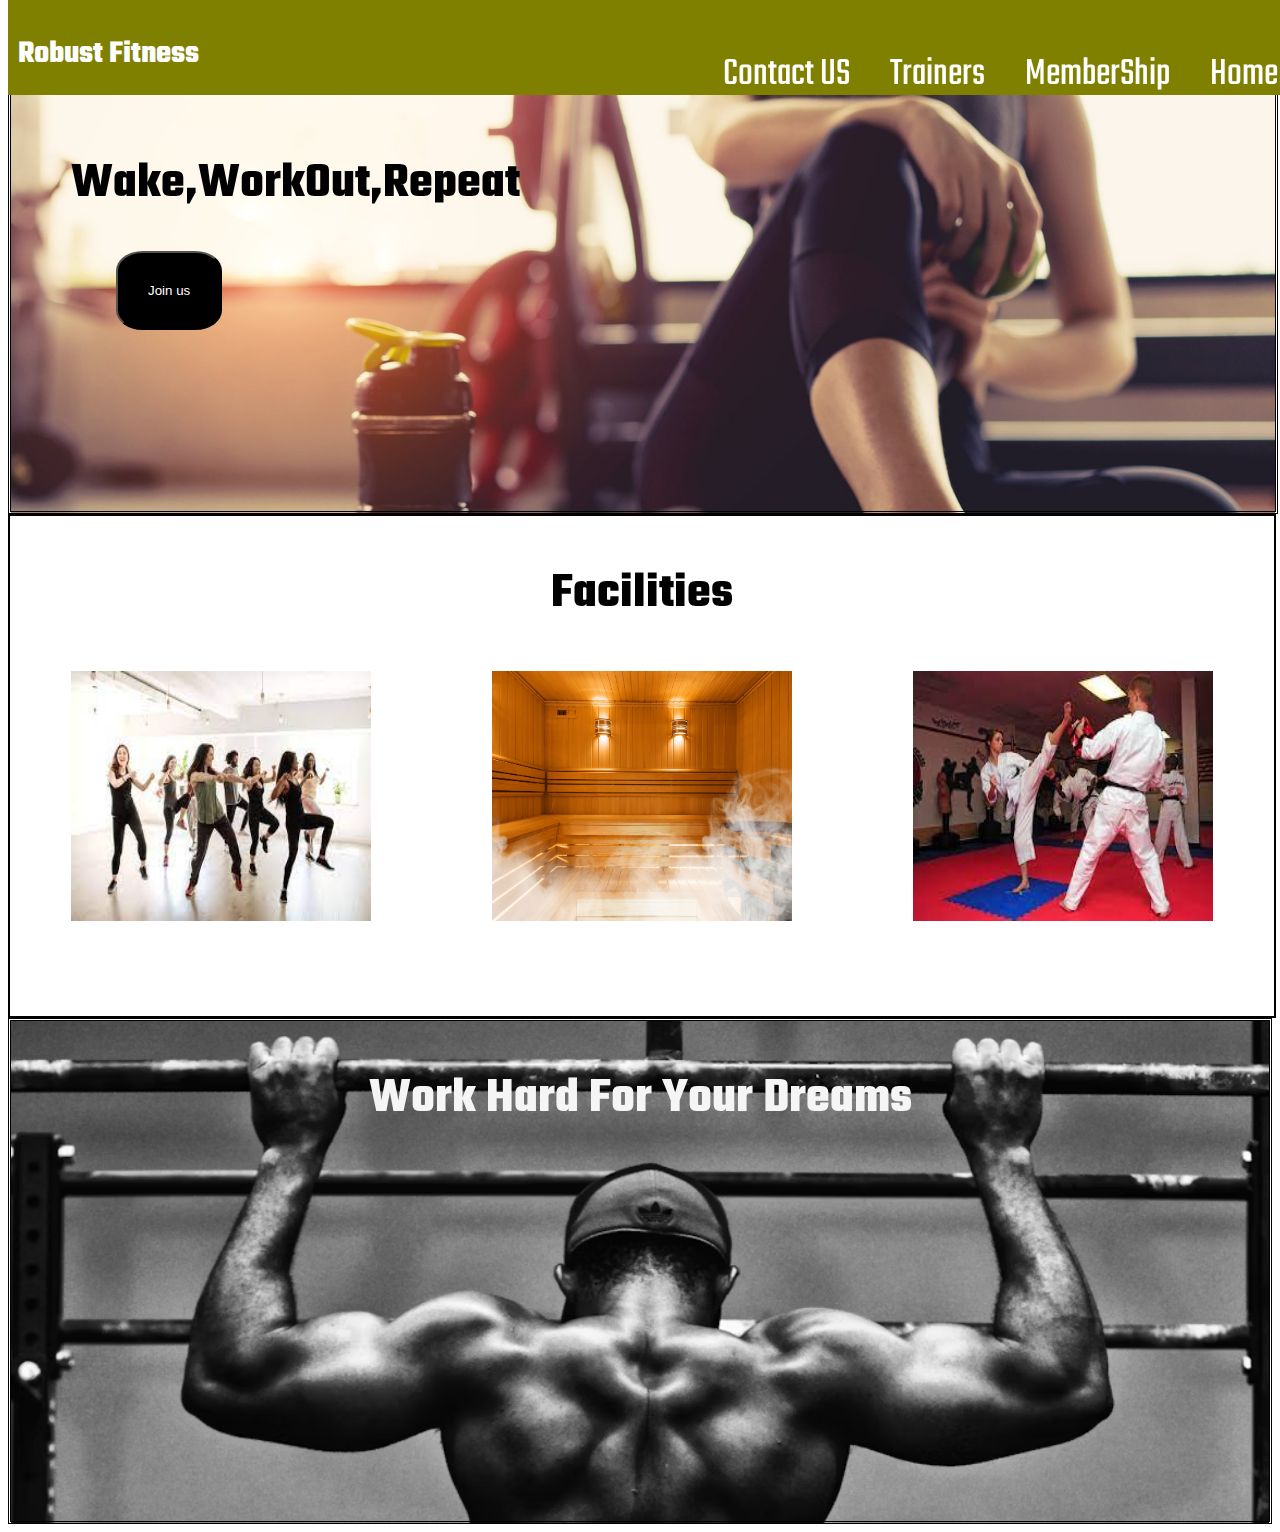
<file: index.html>
<!DOCTYPE html>
<html>
<head>
	<meta charset="utf-8">
	<meta name="viewport" content="width=device-width, initial-scale=1">
	<title>Robust Fitness</title>
	<link rel="stylesheet" type="text/css" href="style.css">
		<link rel="stylesheet" href="https://cdnjs.cloudflare.com/ajax/libs/font-awesome/6.4.2/css/all.min.css" integrity="sha512-z3gLpd7yknf1YoNbCzqRKc4qyor8gaKU1qmn+CShxbuBusANI9QpRohGBreCFkKxLhei6S9CQXFEbbKuqLg0DA==" crossorigin="anonymous" referrerpolicy="no-referrer" />
</head>
<body>
	<header>
		
				<a href="index.html"><h1><i class="fa-solid fa-dumbbell fa-shake"></i>Robust Fitness<i class="fa-solid fa-dumbbell fa-shake"></i></h1></a>

		<ul>
				<li><a href="index.html">Home</a></li>
				<li><a href="plans.html">MemberShip</a></li>
				<li><a href="trainer.html">Trainers</a></li>
				<li><a href="contact.html">Contact US</a></li>
				
			</ul>	
	</header>
<div class="set2">
	<h2 id="mantra">Wake,WorkOut,Repeat</h2>
	<button><a href="contact.html">Join us</a></button>
</div>
<div class="set3">
	<h2 id="buis">Facilities</h2>
	<div class="faci">
		<img id="mcoi" src="mco2.jpeg">
	<img id="mcow"src="mcont.jpg">
	<img id="mcon" src="kar.jpeg">
	
	



	</div>
	
</div>




		<div  class="set1">
		<h2>Work Hard For Your Dreams</h2>

		</div>






	

		
		
</body>
</html>
</file>
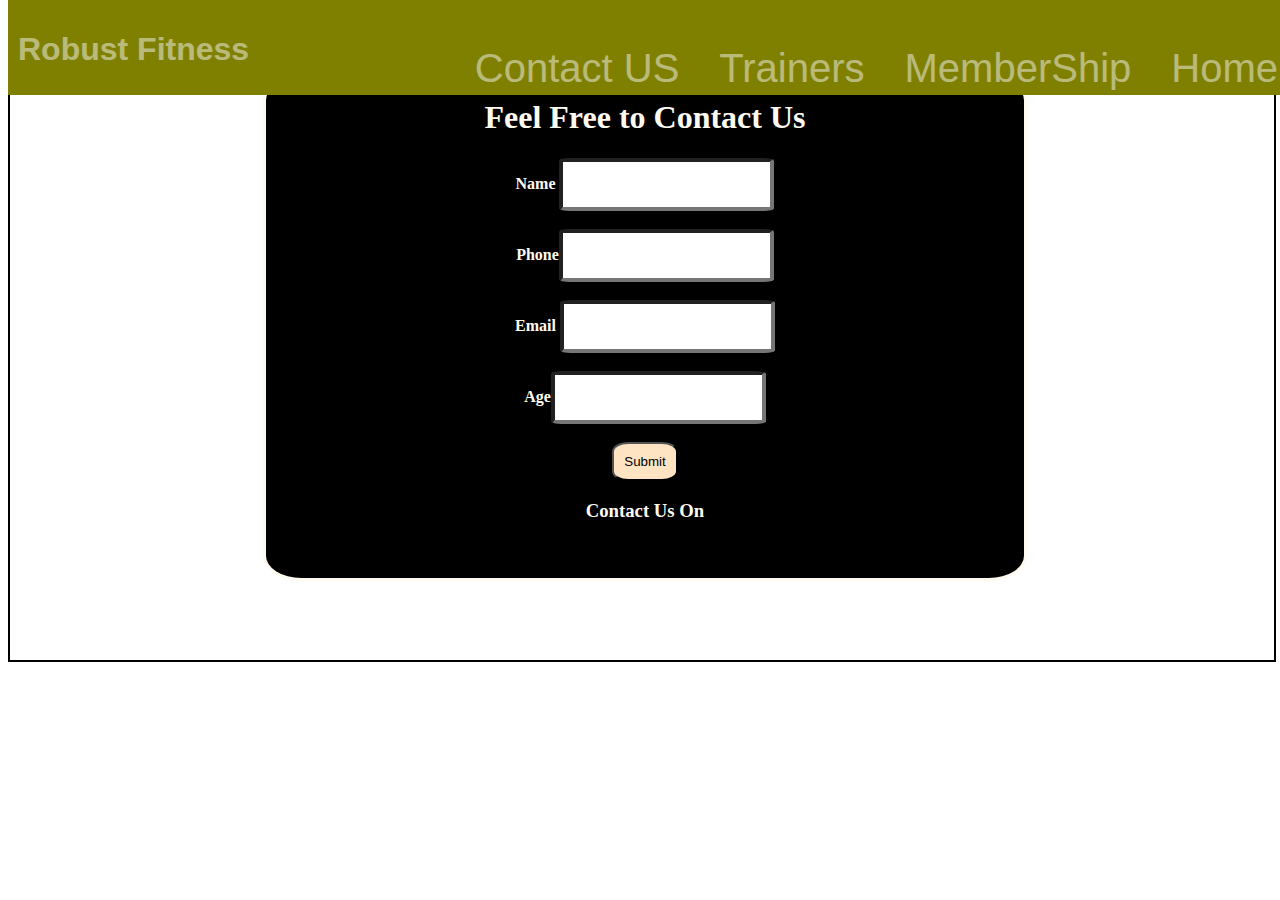
<file: contact.html>
<!DOCTYPE html>
<html>
<head>
	<meta charset="utf-8">
	<meta name="viewport" content="width=device-width, initial-scale=1">
	<title>Robust Fitness</title>
	<link rel="stylesheet" type="text/css" href="contact.css">
		<link rel="stylesheet" href="https://cdnjs.cloudflare.com/ajax/libs/font-awesome/6.4.2/css/all.min.css" integrity="sha512-z3gLpd7yknf1YoNbCzqRKc4qyor8gaKU1qmn+CShxbuBusANI9QpRohGBreCFkKxLhei6S9CQXFEbbKuqLg0DA==" crossorigin="anonymous" referrerpolicy="no-referrer" />
</head>
<body>
	<header>
		
				<a href="index.html"><h1><i class="fa-solid fa-dumbbell fa-shake"></i>Robust Fitness<i class="fa-solid fa-dumbbell fa-shake"></i></h1></a>

		<ul>
				<li><a href="index.html">Home</a></li>
				<li><a href="plans.html">MemberShip</a></li>
				<li><a href="trainer.html">Trainers</a></li>
				<li><a href="contact.html">Contact US</a></li>
				
			</ul>	
	</header>
<div class="form">
	<div class="collect">
		<h1 id="td"> Feel Free to Contact Us</h1>
		<form>
		<b>	Name </b> <input type="name" name="name" id="name" autocomplete="off"><br><br>
		<b>Phone</b><input type="phone" name="phone" id="phn" autocomplete="off"><br><br>

		<b>	Email</b>  <input type="email" name="email" id="ema" autocomplete="off"><br><br>
		<b>Age</b><input type="age" name="age" id="age" autocomplete="off"><br><br>
		<button id="btn" onclick="run()">Submit</button>
		<h3>Contact Us On <a href=""><i class="fa-brands fa-instagram"></i></a></h3>

	</form>

	
</div>
	

</div>

<script type="text/javascript">
	function run() {
		const a = document.getElementById('name').value;
		const b = document.getElementById('phn').value;
		const c = document.getElementById('ema').value;
		const d = document.getElementById('age').value;
		const e = a.length;
		const f = b.length;
		const g = c.length;
		const h = d.length;
		if (e>0 && f>0 && g>0 && h>0)
		 {
		 		document.getElementById('td').innerHTML = 'Thanks For Interest,We Will Contact you Shortly';
		 	    document.getElementById('td').style.color = "green";

		 }
		 else
		 {
		 	alert("please enter your Details")
		 }
	
		
	}
	
</script>



	

		
		
</body>
</html>
</file>
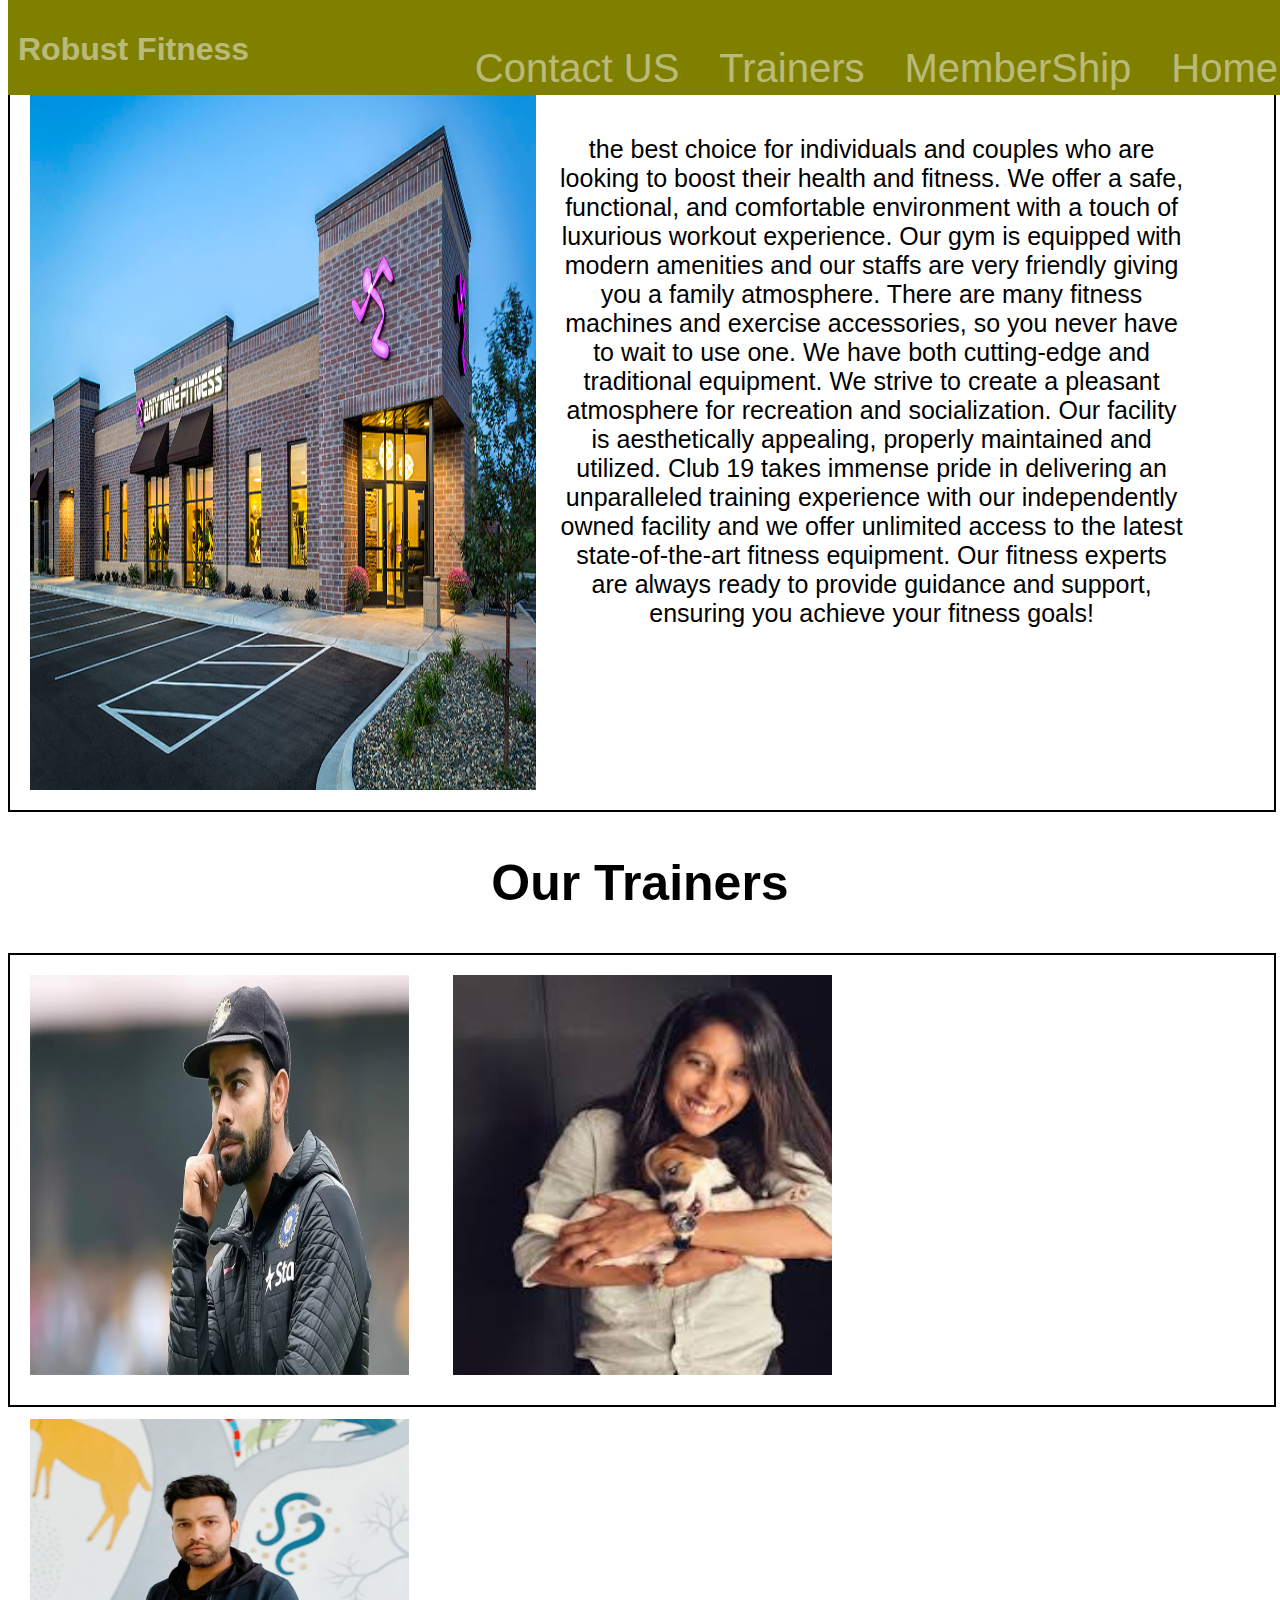
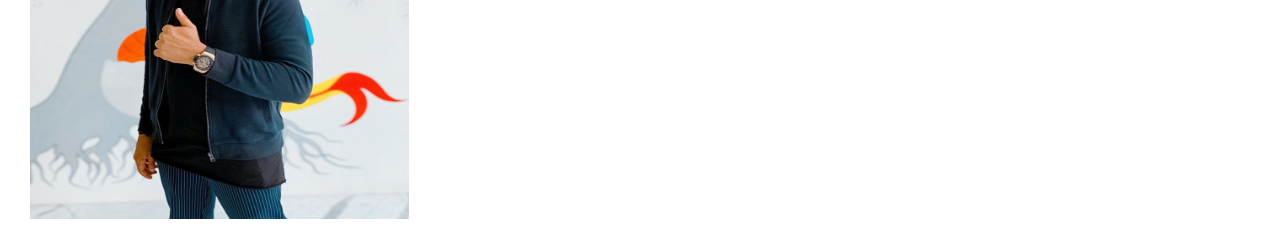
<file: trainer.html>
<!DOCTYPE html>
<html>
<head>
	<meta charset="utf-8">
	<meta name="viewport" content="width=device-width, initial-scale=1">
	<title>Robust Fitness</title>
	<link rel="stylesheet" type="text/css" href="contact.css">
		<link rel="stylesheet" href="https://cdnjs.cloudflare.com/ajax/libs/font-awesome/6.4.2/css/all.min.css" integrity="sha512-z3gLpd7yknf1YoNbCzqRKc4qyor8gaKU1qmn+CShxbuBusANI9QpRohGBreCFkKxLhei6S9CQXFEbbKuqLg0DA==" crossorigin="anonymous" referrerpolicy="no-referrer" />
</head>
<body>
	<header>
		
				<a href="index.html"><h1><i class="fa-solid fa-dumbbell fa-shake"></i>Robust Fitness<i class="fa-solid fa-dumbbell fa-shake"></i></h1></a>

		<ul>
				<li><a href="index.html">Home</a></li>
				<li><a href="plans.html">MemberShip</a></li>
				<li><a href="trainer.html">Trainers</a></li>
				<li><a href="contact.html">Contact US</a></li>
				
			</ul>	
	</header>
	<div class="trainy">

		<img id="loc" src="gym.jpg">
		<div class="cont">
			<h1>This is Our Pride</h1>
			
			<p>the best choice for individuals and couples who are looking to boost their health and fitness. We offer a safe, functional, and comfortable environment with a touch of luxurious workout experience. Our gym is equipped with modern amenities and our staffs are very friendly giving you a family atmosphere. There are many fitness machines and exercise accessories, so you never have to wait to use one. We have both cutting-edge and traditional equipment. We strive to create a pleasant atmosphere for recreation and socialization. Our facility is aesthetically appealing, properly maintained and utilized. Club 19 takes immense pride in delivering an unparalleled training experience with our independently owned facility and we offer unlimited access to the latest state-of-the-art fitness equipment. Our fitness experts are always ready to provide guidance and support, ensuring you achieve your fitness goals!</p>

		</div>
		
		



	</div>
	<h2 id="tf">Our Trainers</h2>
	<div class="trainers">

		<div>
			<img src="virat.webp">
			<img src="jemmi.jpeg">
			<img src="rohit.webp">
			


		</div>

		


	</div>


	

		
		
</body>
</html>
</file>
<file: style.css>
@import url('https://fonts.googleapis.com/css2?family=Dhurjati&family=Teko&display=swap');
@import url('https://fonts.googleapis.com/css2?family=Dhurjati&family=Sacramento&family=Teko&display=swap');
*
{
	scroll-behavior: auto!important;
}
header
{
	font-family: 'Dhurjati', sans-serif;
font-family: 'Teko', sans-serif;
background-color: olive;
height: 75px;
width: 100%;
padding: 10px;
position: fixed;
top: 0;
display: inline-flex;
justify-content: space-between;
z-index: 9999;
}

h2
{
	font-family: 'Teko', sans-serif;
	color: whitesmoke;
	font-size:50px;
}

a{
	color: white;
	text-decoration: none;
}
li{
	display: block;
	list-style-type: none;
	float: right;
	padding: 20px;
	font-size: 40px;
	font-weight: 20px;
	margin-bottom:200px ;
	position: sticky;
	top: 0;

}


.set1
{
	border: 3px double ;
	border-color: black;
	height: 500px;
	background-image: url("bg1.avif");
	background-size: cover;
	background-repeat: no-repeat;
	text-align: center;


}
.set2
{
	border: 3px double;
	height: 500px;
	width: 100%;
	border-color: black;
    border-width: 3px;
    background-image: url("bg2.jpg");
    background-repeat: no-repeat;
    background-size: cover;

}

.set3
{
	border: 3px double;
	border-color: black;
	border-width: 2px;
	height: 500px;
	width: 100%;
	text-align: center;


}
.faci
{
	display: flex;
	align-content: center;
	justify-content: space-around;

}
#mcoi
{
	height: 250px;
	width: 300px;

}

img{
	height: 250px;
	width: 300px;
	display: flex;
	align-content: center;
	justify-content: space-around;

}
.header
{
	margin-bottom: 20px;
}
button
{
	background-color: black;
	padding: 30px;
	margin: 20px;
	position: relative;
	color: floralwhite;
	left: 85px;
	top: 65px;
	border-radius: 25%;

}
button:hover
{
	background-color: white;
	padding: 30px;
	color: black;
	scroll-behavior: smooth;

}

li:hover
{
	background-color: black;
	color: floralwhite;
	padding: 10px;
	opacity: 0.5;

}
img:hover
{
margin: 20px;

	
}
/*****/
@media and (max-width:600px)
{

}

#mantra
{
	color: black;
	font-weight: 2px;
	position: relative;
	left: 60px;
	top: 95px;
}
#buis
{
	color: black;


}
/*******/

.plan1
{
	height: 500px;
	width: 100%;
	border-color: white;
	border-width: 2px;
	border: 3px double;
	background-image: url("pbgq.jpg");
     background-size: 100%;
	background-repeat: no-repeat;


}
#quartely
{
	height: 300px;
	width: 40%;
	border-color: black;
	border-radius: 10%;
	border: 2px solid;
	position: relative;
	left: 15%;
    top: 19%;
    background-color: white;
    text-align: center;
   

}
#quartely:hover
{
	background-color: black;
}
#stp{
	position: relative;
	top: 30%;
}

#stppr
{
	color: white;
	text-align: center;
	font-size: 20px;

}
#stpd
{
	color: white;
	text-align: center;
	font-size: 25px;

}
.plan2
{
	height: 600px;
	width: 100%;
	border: 2px solid;
	border-color: white;
	background-image: url("pbga.jpg");
	background-repeat: no-repeat;
	background-size: contain;
	background-size: 100%;

}
#half
{
	height: 300px;
	width: 40%;
	border: 2px solid;
	border-color: black;
	border-radius: 10%;
	position: relative;
	left: 58%;
	top: 19%;
	background-color: white;
	text-align: center;
}
#htp{
	position: relative;
	top: 30%;
}

#htppr
{
	color: white;
	text-align: center;
	font-size: 20px;

}
#htpd
{
	color: white;
	text-align: center;
	font-size: 25px;

}
#half:hover
{
	background-color: black;
}

.plan3
{
	height: 600px;
	width: 100%;
	border: 2px solid;
	border-color: white;
	background-image: url("pbgh.jpg");
	background-repeat: no-repeat;
	background-size: contain;
	background-size: 100%;

}
#annual
{
	height: 300px;
	width: 40%;
	border: 2px solid;
	border-color: black;
	border-radius: 10%;
	position: relative;
	left: 2%;
	top: 19%;
	background-color: white;
	text-align: center;
}
#atp{
	position: relative;
	top: 30%;
}

#atppr
{
	color: white;
	text-align: center;
	font-size: 20px;

}
#atpd
{
	color: white;
	text-align: center;
	font-size: 25px;

}
#annual:hover
{
	background-color: black;
}
/*************************/
/**index***/
@media screen and (max-width:550px)
{
	
	header
{
	font-family: 'Dhurjati', sans-serif;
font-family: 'Teko', sans-serif;
background-color: olive;
height: 10rem;
width: 100%rem;
padding: 10px;
position: sticky;
top: 0;
display: grid;
justify-content: space-between;
}
h2
{
	font-family: 'Teko', sans-serif;
	color: white;
	font-size:30px;
	padding: 5px;
}
li{
	display: block;
	list-style-type: none;
	float: left;
	padding: 20px;
	font-size: 15px;
	font-weight: 20px;
	margin-bottom:200px ;
	position: sticky;
	top: 0;

}
li:hover
{
	background-color: whitesmoke;
	color: black;
	padding: 1px;
	

}
.set1
{
	display: block;
	border: 3px double ;
	border-color: black;
	height: 500px;
	width: 100%;
	background-image: url("bg1.avif");
	background-size: cover;
	background-repeat: no-repeat;
	text-align: center;



}
.set2
{
	border: 3px double;
	height: 500px;
	width: 100%;
	border-color: black;
    border-width: 3px;
    background-image: url("bg2.jpg");
    background-repeat: no-repeat;
    background-size: cover;

}

.set3
{
	border: 3px double;
	border-color: black;
	border-width: 2px;
	height: 950px;
	width: 100%;
	text-align: center;
	


}
.faci
{
	display: grid;
	align-content: center;
	justify-content: space-around;

}
.plan1
{
	height: 600px;
	width: 100%;
	border-color: white;
	border-width: 2px;
	border: 3px double;
	background-image: url("pbgq.jpg");
     background-size:cover;
	background-repeat: no-repeat;


}
#quartely
{
	height: 350px;
	border-color: black;
	border-radius: 10%;
	border: 2px solid;
	position: relative;
	left: 15%;
    top: 2%;
    background-color: white;
    text-align: center;
   

}
.plan2
{
	height: 400px;
	width: 100%;
	border: 2px solid;
	border-color: white;
	background-image: url("pbga.jpg");
	background-repeat: no-repeat;
	background-size: cover;

}
#half
{
	height: 300px;
	width: 40%;
	border: 2px solid;
	border-color: black;
	border-radius: 10%;
	position: relative;
	left: 58%;
	top: 19%;
	background-color: white;
	text-align: center;
}
.plan3
{
	height: 600px;
	width: 100%;
	border: 2px solid;
	border-color: white;
	background-image: url("pbgh.jpg");
	background-repeat: no-repeat;
	background-size: 500px 800px;
}
#annual
{
	height: 400px;
	width: 40%;
	border: 2px solid;
	border-color: black;
	border-radius: 10%;
	position: relative;
	left: 2%;
	top: 19%;
	background-color: white;
	text-align: center;
}


}
</file>
<file: contact.css>
pp@import url('https://fonts.googleapis.com/css2?family=Dhurjati&family=Teko&display=swap');
@import url('https://fonts.googleapis.com/css2?family=Dhurjati&family=Sacramento&family=Teko&display=swap');
*
{
	scroll-behavior: auto!important;
}
header
{
	font-family: 'Dhurjati', sans-serif;
font-family: 'Teko', sans-serif;
background-color: olive;
height: 75px;
width: 100%;
padding: 10px;
position: fixed;
top: 0;
display: inline-flex;
justify-content: space-between;
z-index: 20;

}

h2
{
	font-family: 'Teko', sans-serif;
	color: whitesmoke;
	font-size:50px;
}

a{
	color: whitesmoke;
	background-color: ;
	opacity: 0.5;
	text-decoration: none;
}
li{
	display: block;
	list-style-type: none;
	float: right;
	padding: 20px;
	font-size: 40px;
	font-weight: 20px;
	margin-bottom:200px ;
	position: sticky;
	top: 0;

}
li:hover
{
	background-color: black;
	color: floralwhite;
	padding: 10px;
	opacity: 0.5;

}
.form
{
	height: 650px;
	width: 100%;
	border: 2px solid;
	border-color: black;
	background-color:white ;

}
.collect
{
	height: 500px;
	width: 60%;
	border-color: black;
	border: 2px solid;
	border-width: 3px;
	border-radius: 5%;
	position: relative;
	left: 20%;
	top: 10%;
	font-size: 16px;
	text-align: center;
	background-color: black;
	color: floralwhite;
}
input
{
	border-radius: 5%;
	border-width: 4px;
	padding: 15px;

}
#btn{
	background-color: bisque;
	border-radius: 25%;
	padding: 10px;
	color: black;
	background-color: bisque;

}
.alert
{
	height: 140px;
	width: 60%;
	text-align: center;
	border: 2px solid;
	border-color: black;
	position: relative;
	bottom: 40%;
	left: 10%;
}
#tpl
{
 color: black;
 text-align: center;
 padding: 10px;
}
#ttn{
	background-color: bisque;
	border-radius: 25%;
	padding: 10px;
	color: black;
	position: relative;
	top: 50%;
	right: 80%;

}
#btn:hover
{
	color: ghostwhite;
	background-color: black;
}
.trainy
{
	height: 800px;
	width: 100%;
	border: 2px solid;
	display: flex;
	text-decoration: none;
	text-align: center;

}
#loc
{
	height: 760px;
	width: 40%;
	border-color: black;
	border-width: 4px;
}
.cont{
	height: 250px;
	width: 50%;
	border-color: red;
	font-size: 25px;
	text-decoration: none;
	text-align: center;

}
p
{
	font-weight: 4px;
	font-family: 'Dhurjati', sans-serif;

}
.trainers
{
	height: 450px;
	width: 100%;
	border: 2px solid;
	border-color: black;
	
	display: flex;
	align-content: center;
	justify-content: space-around;
}
#tf{
	color: black;
	text-align: center;
}
img
{
	height: 400px;
	width: 30%;
	padding: 20px;


}
@media screen and (max-width:550px)
{
	header
{
	font-family: 'Dhurjati', sans-serif;
font-family: 'Teko', sans-serif;
background-color: olive;
height: 10rem;
width: 100%rem;
padding: 10px;
position: sticky;
top: 0;
display: grid;
justify-content: space-between;
}
h2
{
	font-family: 'Teko', sans-serif;
	color: black;
	font-size:5px;
	padding: 5px;
}
li{
	display: block;
	list-style-type: none;
	float: left;
	padding: 20px;
	font-size: 15px;
	font-weight: 20px;
	margin-bottom:200px ;
	position: sticky;
	top: 0;

}
li:hover
{
	background-color: whitesmoke;
	color: black;
	padding: 1px;
	

}
.form
{
	height: 700px;
	width: 100%;
	border: 2px solid;
	border-color: black;
	background-color:white ;

}
.collect
{
	height: 560px;
	width: 60%;
	border-color: black;
	border: 2px solid;
	border-width: 3px;
	border-radius: 5%;
	position: relative;
	left: 20%;
	top: 10%;
	font-size: 16px;
	text-align: center;
	background-color: black;
	color: floralwhite;
}
.trainy
{
	height: 990px;
	width: 100%;
	border: 2px solid;
	display: flex;
	text-decoration: none;
	text-align: center;

}
img
{
	height: 150px;
	width: 30%;
	padding: 20px;


}
.cont{
	height: 150px;
	width: 50%;
	border-color: red;
	font-weight: 20px;
	font-size: 16px;
	text-decoration: none;
	text-align: center;

}
#loc
{
	height: 860px;
	width: 40%;
	border-color: black;
	border-width: 4px;
}
#tf{
	color: black;
	text-align: center;
	font-size: 20px;
}
.trainers
{
	height: 450px;
	width: 100%;
	border: 2px solid;
	border-color: black;
	
	display: flex;
	align-content: center;
	justify-content: center;

}

}
</file>
